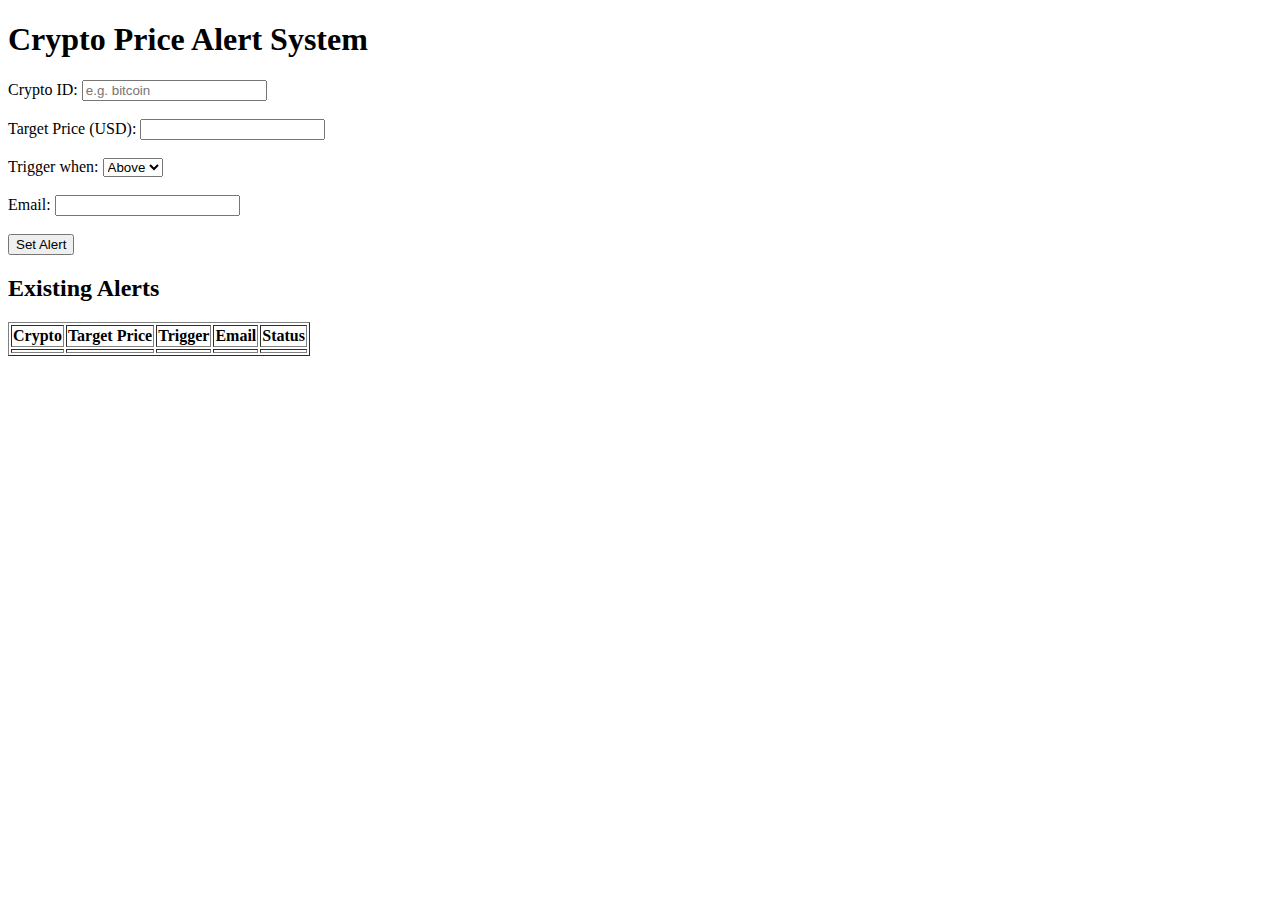
<file: src/main/resources/templates/index.html>
<!DOCTYPE html>
<html xmlns:th="http://www.thymeleaf.org">
<head>
    <meta charset="UTF-8">
    <title>Crypto Price Alert</title>
    <link rel="stylesheet" th:href="@{/css/styles.css}" />
</head>
<body>
<h1>Crypto Price Alert System</h1>
<form th:action="@{/}" method="post">
    <label for="cryptoId">Crypto ID:</label>
    <input type="text" id="cryptoId" name="cryptoId" placeholder="e.g. bitcoin" required><br><br>

    <label for="targetPrice">Target Price (USD):</label>
    <input type="number" step="0.01" id="targetPrice" name="targetPrice" required><br><br>

    <label for="isAbove">Trigger when:</label>
    <select id="isAbove" name="isAbove">
        <option value="true">Above</option>
        <option value="false">Below</option>
    </select><br><br>

    <label for="email">Email:</label>
    <input type="email" id="email" name="email" required><br><br>

    <button type="submit">Set Alert</button>
</form>

<h2>Existing Alerts</h2>
<table border="1">
    <thead>
    <tr>
        <th>Crypto</th>
        <th>Target Price</th>
        <th>Trigger</th>
        <th>Email</th>
        <th>Status</th>
    </tr>
    </thead>
    <tbody>
    <tr th:each="alert : ${alerts}">
        <td th:text="${alert.cryptoId}"></td>
        <td th:text="${alert.targetPrice}"></td>
        <td th:text="${alert.isAbove} ? 'Above' : 'Below'"></td>
        <td th:text="${alert.email}"></td>
        <td th:text="${alert.triggered} ? 'Triggered' : 'Pending'"></td>
    </tr>
    </tbody>
</table>
</body>
</html>
</file>
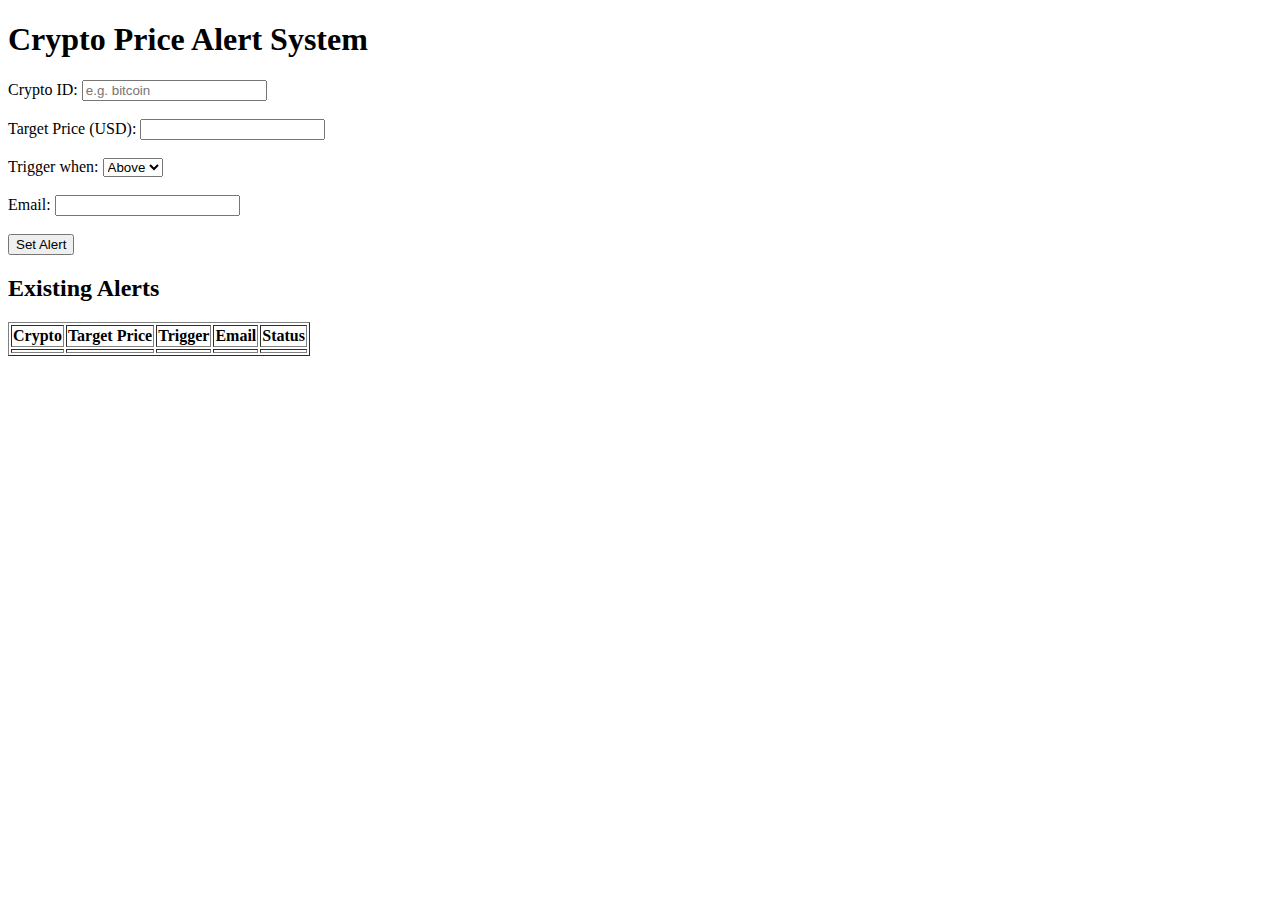
<file: src/main/resources/templates/home.html>
<!DOCTYPE html>
<html xmlns:th="http://www.thymeleaf.org">
<head>
    <meta charset="UTF-8">
    <title>Crypto Price Alert</title>
    <link rel="stylesheet" th:href="@{/css/styles.css}" />
</head>
<body>
<h1>Crypto Price Alert System</h1>
<form th:action="@{/alerts}" th:object="${alert}" method="post">
    <label for="cryptoId">Crypto ID:</label>
    <input type="text" id="cryptoId" name="cryptoId" placeholder="e.g. bitcoin" required><br><br>

    <label for="targetPrice">Target Price (USD):</label>
    <input type="number" step="0.01" id="targetPrice" name="targetPrice" required><br><br>

    <label for="isAbove">Trigger when:</label>
    <select id="isAbove" name="isAbove">
        <option value="true">Above</option>
        <option value="false">Below</option>
    </select><br><br>

    <label for="email">Email:</label>
    <input type="email" id="email" name="email" required><br><br>

    <button type="submit">Set Alert</button>
</form>

<h2>Existing Alerts</h2>
<table border="1">
    <thead>
    <tr>
        <th>Crypto</th>
        <th>Target Price</th>
        <th>Trigger</th>
        <th>Email</th>
        <th>Status</th>
    </tr>
    </thead>
    <tbody>
    <tr th:each="alert : ${alerts}">
        <td th:text="${alert.cryptoId}"></td>
        <td th:text="${alert.targetPrice}"></td>
        <td th:text="${alert.isAbove} ? 'Above' : 'Below'"></td>
        <td th:text="${alert.email}"></td>
        <td th:text="${alert.triggered} ? 'Triggered' : 'Pending'"></td>
    </tr>
    </tbody>
</table>
</body>
</html>
</file>
